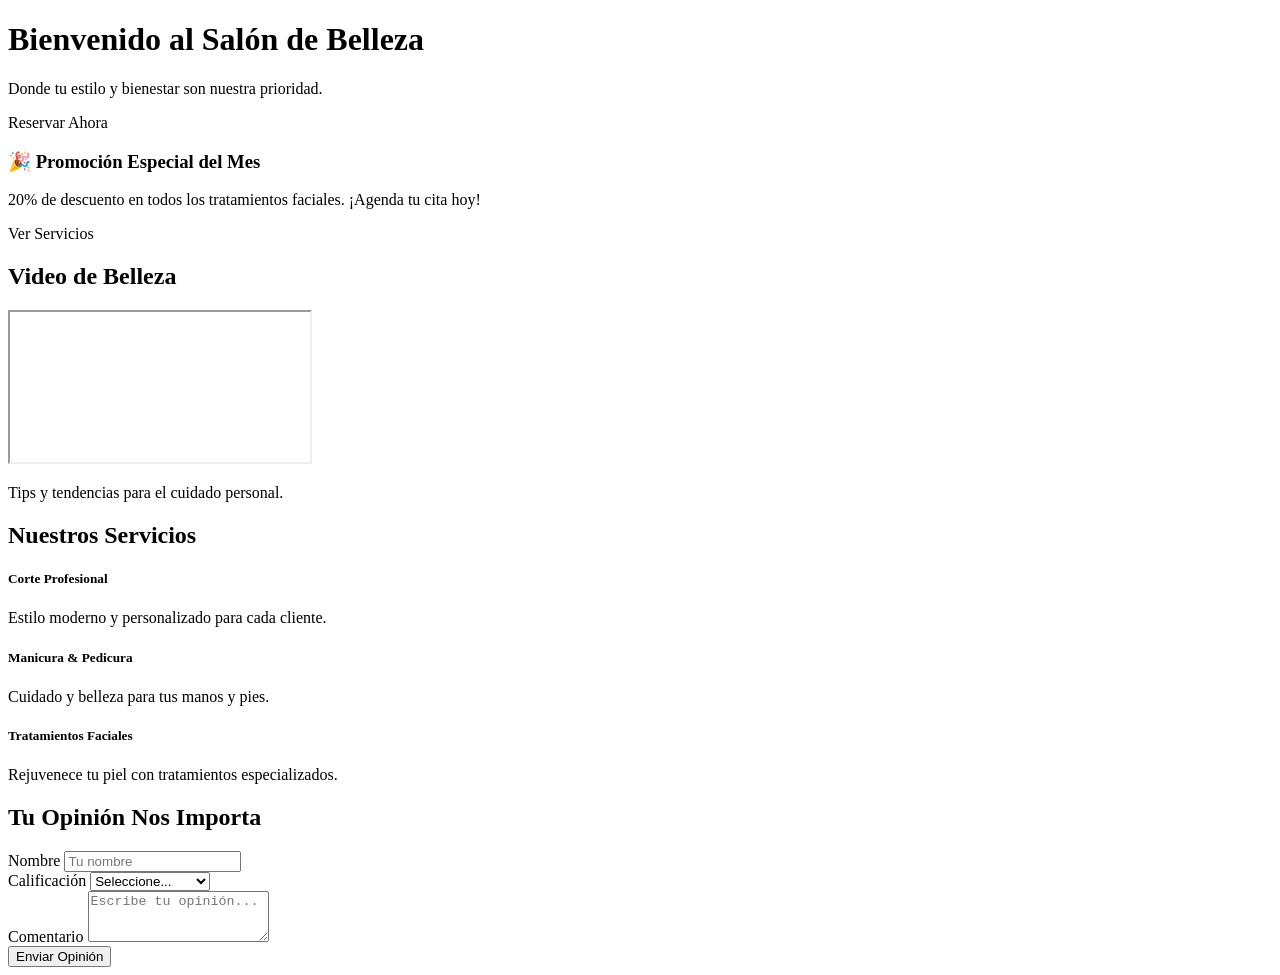
<file: CasoPractico01_LucianoSeravalliLeon/src/main/resources/templates/index.html>
<!DOCTYPE html>
<html xmlns:th="http://www.thymeleaf.org">
    <head th:replace="general/fragmentos_general :: head"></head>
    <body>

        <div th:replace="general/fragmentos_general :: navbar"></div>
        <div th:replace="general/fragmentos_general :: mensajes"></div>

        <!-- ================= HERO SECTION ================= -->
        <div class="container-fluid bg-light py-5 text-center">
            <div class="container">
                <h1 class="display-4 fw-bold">Bienvenido al Salón de Belleza</h1>
                <p class="lead">
                    Donde tu estilo y bienestar son nuestra prioridad.
                </p>
                <a class="btn btn-primary btn-lg mt-3" th:href="@{/reservas/nuevo}">
                    <i class="fa-solid fa-calendar-plus"></i>
                    Reservar Ahora
                </a>
            </div>
        </div>

        <!-- ================= PROMOCIÓN ================= -->
        <div class="container mt-5">
            <div class="card shadow-lg border-0">
                <div class="card-body text-center">
                    <h3 class="card-title text-primary">🎉 Promoción Especial del Mes</h3>
                    <p class="card-text">
                        20% de descuento en todos los tratamientos faciales. ¡Agenda tu cita hoy!
                    </p>
                    <a th:href="@{/servicios/listado}" class="btn btn-outline-primary">
                        Ver Servicios
                    </a>
                </div>
            </div>
        </div>

        <!-- ================= VIDEO (REQUISITO EXAMEN) ================= -->
        <div class="container mt-5">
            <h2 class="text-center mb-4">Video de Belleza</h2>
            <div class="card shadow border-0">
                <div class="card-body">
                    <div class="ratio ratio-16x9">
                        <!-- Puedes cambiar el ID del video si te piden otro -->
                        <iframe
                            src="https://www.youtube.com/embed/6v2L2UGZJAM"
                            title="Video de Belleza"
                            allow="accelerometer; autoplay; clipboard-write; encrypted-media; gyroscope; picture-in-picture"
                            allowfullscreen>
                        </iframe>
                    </div>
                    <p class="text-muted mt-3 mb-0">
                        Tips y tendencias para el cuidado personal.
                    </p>
                </div>
            </div>
        </div>

        <!-- ================= SERVICIOS DESTACADOS ================= -->
        <div class="container mt-5">
            <h2 class="text-center mb-4">Nuestros Servicios</h2>

            <div class="row">

                <div class="col-md-4 mb-4">
                    <div class="card h-100 shadow-sm">
                        <div class="card-body text-center">
                            <i class="fa-solid fa-scissors fa-3x text-primary mb-3"></i>
                            <h5 class="card-title">Corte Profesional</h5>
                            <p class="card-text">
                                Estilo moderno y personalizado para cada cliente.
                            </p>
                        </div>
                    </div>
                </div>

                <div class="col-md-4 mb-4">
                    <div class="card h-100 shadow-sm">
                        <div class="card-body text-center">
                            <i class="fa-solid fa-hand-sparkles fa-3x text-primary mb-3"></i>
                            <h5 class="card-title">Manicura & Pedicura</h5>
                            <p class="card-text">
                                Cuidado y belleza para tus manos y pies.
                            </p>
                        </div>
                    </div>
                </div>

                <div class="col-md-4 mb-4">
                    <div class="card h-100 shadow-sm">
                        <div class="card-body text-center">
                            <i class="fa-solid fa-spa fa-3x text-primary mb-3"></i>
                            <h5 class="card-title">Tratamientos Faciales</h5>
                            <p class="card-text">
                                Rejuvenece tu piel con tratamientos especializados.
                            </p>
                        </div>
                    </div>
                </div>

            </div>
        </div>

        <!-- ================= OPINIONES (FORM BREVE) ================= -->
        <div class="container mt-5 mb-5">
            <h2 class="text-center mb-4">Tu Opinión Nos Importa</h2>

            <div class="row justify-content-center">
                <div class="col-lg-7">
                    <div class="card shadow border-0">
                        <div class="card-body p-4">

                            <form th:action="@{/opiniones/enviar}" method="post">
                                <div class="row g-3">

                                    <div class="col-md-6">
                                        <label class="form-label">Nombre</label>
                                        <input type="text" name="nombre" class="form-control"
                                               placeholder="Tu nombre" required>
                                    </div>

                                    <div class="col-md-6">
                                        <label class="form-label">Calificación</label>
                                        <select name="calificacion" class="form-select" required>
                                            <option value="" disabled selected>Seleccione...</option>
                                            <option value="5">(5/5) Excelente</option>
                                            <option value="4">(4/5) Muy bueno</option>
                                            <option value="3">(3/5) Bueno</option>
                                            <option value="2">(2/5) Regular</option>
                                            <option value="1">(1/5) Malo</option>
                                        </select>
                                    </div>

                                    <div class="col-12">
                                        <label class="form-label">Comentario</label>
                                        <textarea name="comentario" class="form-control" rows="3"
                                                  placeholder="Escribe tu opinión..." required></textarea>
                                    </div>

                                    <div class="col-12 d-grid">
                                        <button class="btn btn-primary" type="submit">
                                            <i class="fa-solid fa-star"></i> Enviar Opinión
                                        </button>
                                    </div>

                                </div>
                            </form>

                        </div>
                    </div>
                </div>
            </div>
        </div>

        <div th:replace="general/fragmentos_general :: footer"></div>

    </body>
</html>
</file>
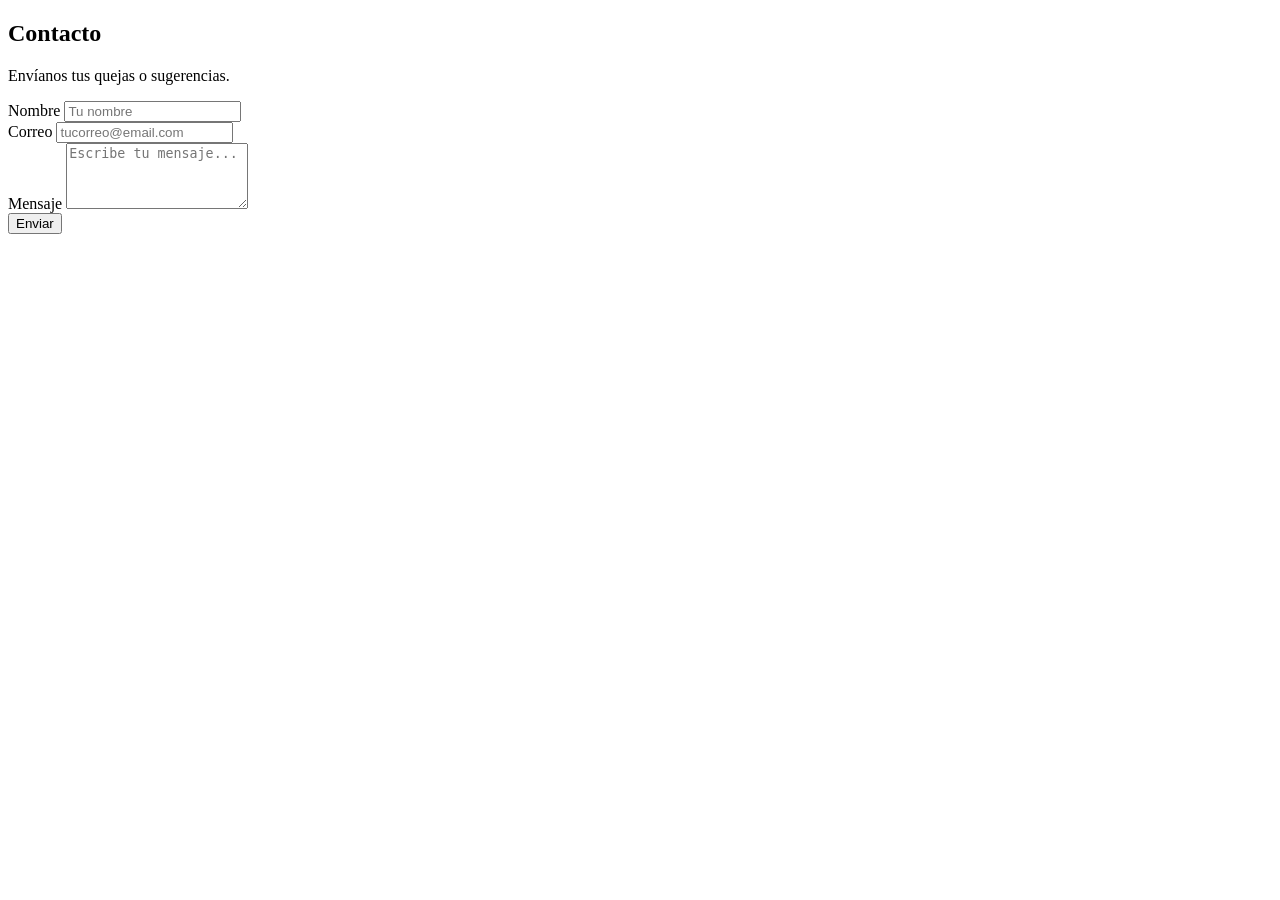
<file: CasoPractico01_LucianoSeravalliLeon/src/main/resources/templates/contacto.html>
<!DOCTYPE html>
<html xmlns:th="http://www.thymeleaf.org">
    <head th:replace="general/fragmentos_general :: head"></head>
    <body>

        <div th:replace="general/fragmentos_general :: navbar"></div>
        <div th:replace="general/fragmentos_general :: mensajes"></div>

        <div class="container mt-5 mb-5">
            <div class="row justify-content-center">
                <div class="col-lg-6">

                    <div class="card shadow-lg border-0">
                        <div class="card-body p-4">

                            <h2 class="text-center mb-3">Contacto</h2>
                            <p class="text-center text-muted">
                                Envíanos tus quejas o sugerencias.
                            </p>

                            <form th:action="@{/contacto/enviar}" method="post">

                                <div class="mb-3">
                                    <label class="form-label">Nombre</label>
                                    <input type="text"
                                           class="form-control"
                                           name="nombre"
                                           placeholder="Tu nombre"
                                           required>
                                </div>

                                <div class="mb-3">
                                    <label class="form-label">Correo</label>
                                    <input type="email"
                                           class="form-control"
                                           name="correo"
                                           placeholder="tucorreo@email.com"
                                           required>
                                </div>

                                <div class="mb-3">
                                    <label class="form-label">Mensaje</label>
                                    <textarea class="form-control"
                                              name="mensaje"
                                              rows="4"
                                              placeholder="Escribe tu mensaje..."
                                              required></textarea>
                                </div>

                                <div class="d-grid">
                                    <button class="btn btn-primary" type="submit">
                                        <i class="fa-solid fa-paper-plane"></i>
                                        Enviar
                                    </button>
                                </div>

                            </form>

                        </div>
                    </div>

                </div>
            </div>
        </div>

        <div th:replace="general/fragmentos_general :: footer"></div>

    </body>
</html>
</file>
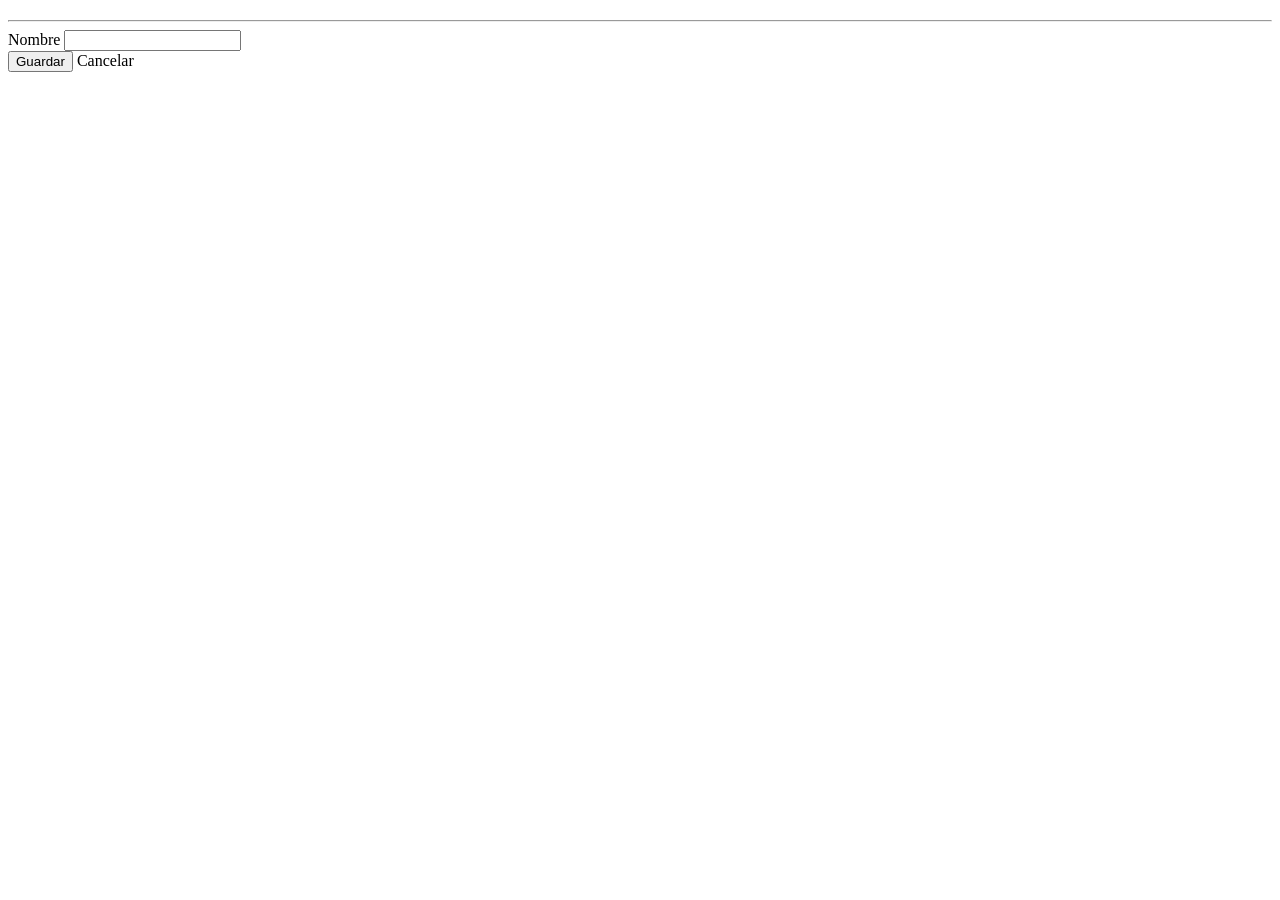
<file: CasoPractico01_LucianoSeravalliLeon/src/main/resources/templates/categorias/form.html>
<!DOCTYPE html>
<html xmlns:th="http://www.thymeleaf.org">
    <head th:replace="general/fragmentos_general :: head"></head>
    <body>

        <div th:replace="general/fragmentos_general :: navbar"></div>
        <div th:replace="general/fragmentos_general :: mensajes"></div>

        <div class="container mt-4">
            <h2 th:text="${categoria.idCategoria == null ? 'Nueva Categoría' : 'Editar Categoría'}"></h2>
            <hr>

            <form th:action="@{/categorias/guardar}" method="post" th:object="${categoria}">
                <input type="hidden" th:field="*{idCategoria}" />

                <div class="mb-3">
                    <label class="form-label">Nombre</label>
                    <input class="form-control" type="text" th:field="*{nombre}" required maxlength="50" />
                </div>

                <button class="btn btn-primary" type="submit">
                    <i class="fa-solid fa-floppy-disk"></i> Guardar
                </button>

                <a class="btn btn-secondary" th:href="@{/categorias/listado}">
                    Cancelar
                </a>
            </form>
        </div>

        <div th:replace="general/fragmentos_general :: footer"></div>
    </body>
</html>
</file>
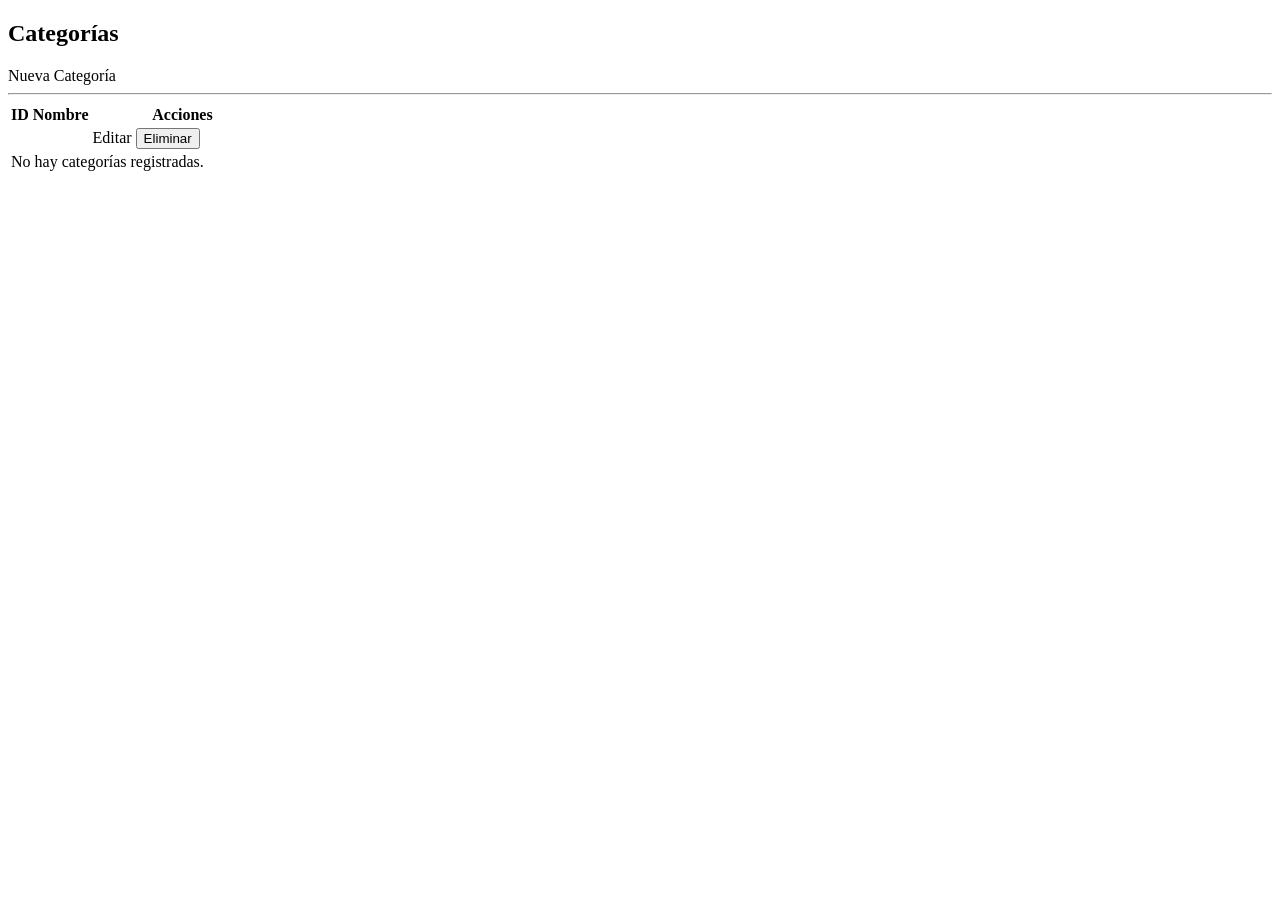
<file: CasoPractico01_LucianoSeravalliLeon/src/main/resources/templates/categorias/listado.html>
<!DOCTYPE html>
<html xmlns:th="http://www.thymeleaf.org">
    <head th:replace="general/fragmentos_general :: head"></head>
    <body>

        <div th:replace="general/fragmentos_general :: navbar"></div>
        <div th:replace="general/fragmentos_general :: mensajes"></div>

        <div class="container mt-4">
            <div class="d-flex justify-content-between align-items-center">
                <h2>Categorías</h2>
                <a class="btn btn-primary" th:href="@{/categorias/nuevo}">
                    <i class="fa-solid fa-plus"></i> Nueva Categoría
                </a>
            </div>

            <hr>

            <table class="table table-striped table-hover mt-3">
                <thead class="table-dark">
                    <tr>
                        <th>ID</th>
                        <th>Nombre</th>
                        <th style="width: 180px;">Acciones</th>
                    </tr>
                </thead>
                <tbody>
                    <tr th:each="c : ${categorias}">
                        <td th:text="${c.idCategoria}"></td>
                        <td th:text="${c.nombre}"></td>
                        <td>
                            <a class="btn btn-warning btn-sm"
                               th:href="@{/categorias/editar(idCategoria=${c.idCategoria})}">
                                <i class="fa-solid fa-pen"></i> Editar
                            </a>

                            <form th:action="@{/categorias/eliminar}" method="post" style="display:inline;">
                                <input type="hidden" name="idCategoria" th:value="${c.idCategoria}" />
                                <button class="btn btn-danger btn-sm" type="submit"
                                        onclick="return confirm('¿Eliminar esta categoría?');">
                                    <i class="fa-solid fa-trash"></i> Eliminar
                                </button>
                            </form>
                        </td>
                    </tr>

                    <tr th:if="${#lists.isEmpty(categorias)}">
                        <td colspan="3" class="text-center">No hay categorías registradas.</td>
                    </tr>
                </tbody>
            </table>
        </div>

        <div th:replace="general/fragmentos_general :: footer"></div>
    </body>
</html>
</file>
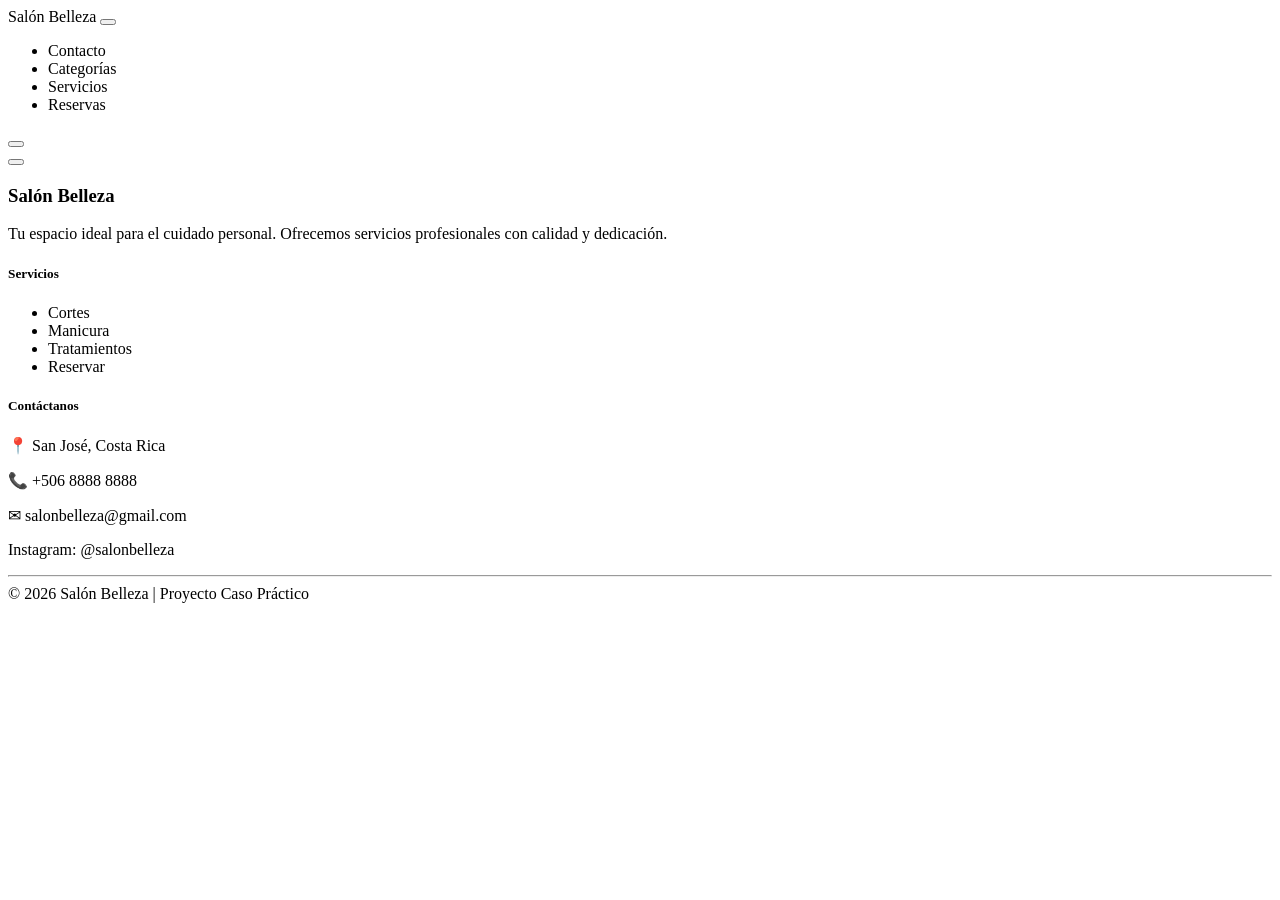
<file: CasoPractico01_LucianoSeravalliLeon/src/main/resources/templates/general/fragmentos_general.html>
<!DOCTYPE html>
<html xmlns:th="http://www.thymeleaf.org">

    <!-- ================= HEAD ================= -->
    <head th:fragment="head">
        <meta charset="UTF-8">
        <meta name="viewport" content="width=device-width, initial-scale=1">

        <title>Salón Belleza</title>

        <!-- Bootstrap 5.3.8 -->
        <link rel="stylesheet"
              th:href="@{/webjars/bootstrap/5.3.8/css/bootstrap.min.css}" />

        <!-- Font Awesome -->
        <link rel="stylesheet"
              th:href="@{/webjars/font-awesome/7.0.0/css/all.min.css}" />

        <!-- CSS Personalizado -->
        <link rel="stylesheet"
              th:href="@{/css/estilos.css}" />
    </head>


    <body>

        <!-- ================= HEADER / NAVBAR ================= -->
        <nav class="navbar navbar-expand-lg navbar-dark custom-header"
             th:fragment="navbar">

            <div class="container">

                <!-- Logo -->
                <a class="navbar-brand fw-bold fs-3" th:href="@{/}">
                    Salón Belleza
                </a>

                <!-- Botón responsive -->
                <button class="navbar-toggler"
                        type="button"
                        data-bs-toggle="collapse"
                        data-bs-target="#navbarNav">
                    <span class="navbar-toggler-icon"></span>
                </button>

                <!-- Menú -->
                <div class="collapse navbar-collapse justify-content-end"
                     id="navbarNav">

                    <ul class="navbar-nav align-items-center">

                        <li class="nav-item mx-3">
                            <a class="nav-link" th:href="@{/contacto}">
                                <i class="fa-solid fa-envelope"></i> Contacto
                            </a>
                        </li>

                        <li class="nav-item mx-3">
                            <a class="nav-link" th:href="@{/categorias/listado}">
                                Categorías
                            </a>
                        </li>

                        <li class="nav-item mx-3">
                            <a class="nav-link" th:href="@{/servicios/listado}">
                                Servicios
                            </a>
                        </li>

                        <li class="nav-item mx-3">
                            <a class="nav-link" th:href="@{/reservas/listado}">
                                Reservas
                            </a>
                        </li>

                    </ul>
                </div>
            </div>
        </nav>


        <!-- ================= MENSAJES FLASH ================= -->
        <div class="container mt-3"
             th:fragment="mensajes">

            <div th:if="${exito}"
                 class="alert alert-success alert-dismissible fade show"
                 role="alert">
                <span th:text="${exito}"></span>
                <button type="button"
                        class="btn-close"
                        data-bs-dismiss="alert"></button>
            </div>

            <div th:if="${error}"
                 class="alert alert-danger alert-dismissible fade show"
                 role="alert">
                <span th:text="${error}"></span>
                <button type="button"
                        class="btn-close"
                        data-bs-dismiss="alert"></button>
            </div>
        </div>


        <!-- ================= FOOTER ================= -->
        <footer class="custom-footer text-white mt-5"
                th:fragment="footer">

            <div class="container py-5">

                <div class="row">

                    <!-- Marca -->
                    <div class="col-md-4 mb-4">
                        <h3 class="fw-bold">Salón Belleza</h3>
                        <p>
                            Tu espacio ideal para el cuidado personal.
                            Ofrecemos servicios profesionales con calidad y dedicación.
                        </p>
                    </div>

                    <!-- Enlaces -->
                    <div class="col-md-4 mb-4">
                        <h5 class="fw-bold">Servicios</h5>
                        <ul class="list-unstyled">
                            <li><a th:href="@{/servicios/listado}" class="footer-link">Cortes</a></li>
                            <li><a th:href="@{/servicios/listado}" class="footer-link">Manicura</a></li>
                            <li><a th:href="@{/servicios/listado}" class="footer-link">Tratamientos</a></li>
                            <li><a th:href="@{/reservas/listado}" class="footer-link">Reservar</a></li>
                        </ul>
                    </div>

                    <!-- Contacto -->
                    <div class="col-md-4 mb-4">
                        <h5 class="fw-bold">Contáctanos</h5>
                        <p class="mb-1">📍 San José, Costa Rica</p>
                        <p class="mb-1">📞 +506 8888 8888</p>
                        <p class="mb-1">✉ salonbelleza@gmail.com</p>
                        <p>Instagram: @salonbelleza</p>
                    </div>

                </div>

                <hr class="border-light">

                <div class="text-center">
                    © 2026 Salón Belleza | Proyecto Caso Práctico
                </div>

            </div>

            <!-- Bootstrap JS -->
            <script th:src="@{/webjars/bootstrap/5.3.8/js/bootstrap.bundle.min.js}"></script>
        </footer>

    </body>
</html>
</file>
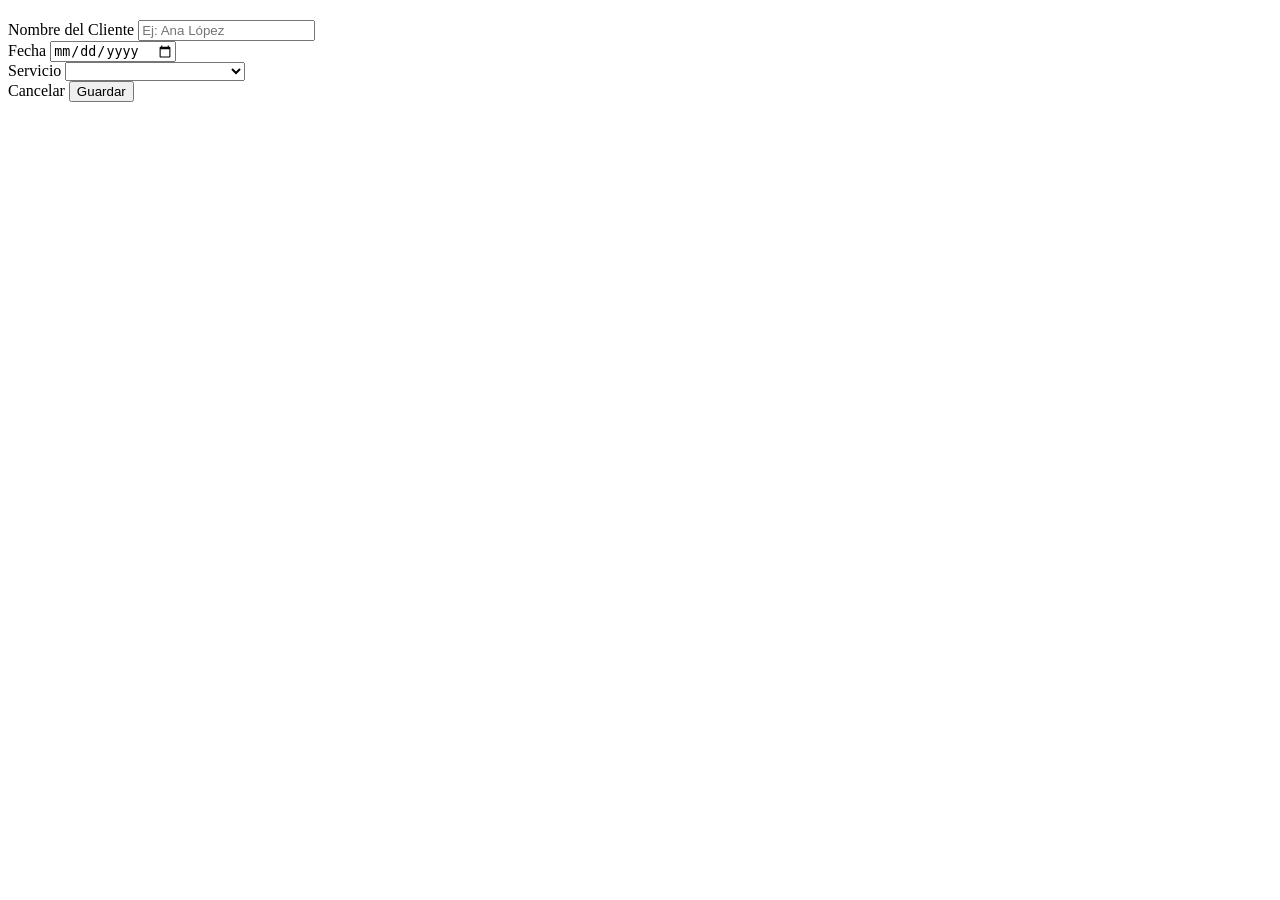
<file: CasoPractico01_LucianoSeravalliLeon/src/main/resources/templates/reservas/form.html>
<!DOCTYPE html>
<html xmlns:th="http://www.thymeleaf.org">
    <head th:replace="general/fragmentos_general :: head"></head>
    <body>

        <div th:replace="general/fragmentos_general :: navbar"></div>
        <div th:replace="general/fragmentos_general :: mensajes"></div>

        <div class="container mt-4 mb-5">
            <div class="row justify-content-center">
                <div class="col-lg-7">

                    <div class="card shadow border-0">
                        <div class="card-body p-4">

                            <h2 class="mb-3"
                                th:text="${reserva.idReserva == null ? 'Nueva Reserva' : 'Editar Reserva'}">
                            </h2>

                            <form th:action="@{/reservas/guardar}"
                                  method="post"
                                  th:object="${reserva}">

                                <!-- ID oculto para edición -->
                                <input type="hidden" th:field="*{idReserva}" />

                                <!-- Nombre cliente -->
                                <div class="mb-3">
                                    <label class="form-label">Nombre del Cliente</label>
                                    <input type="text"
                                           class="form-control"
                                           th:field="*{nombreCliente}"
                                           maxlength="50"
                                           placeholder="Ej: Ana López"
                                           required>
                                </div>

                                <!-- Fecha -->
                                <div class="mb-3">
                                    <label class="form-label">Fecha</label>
                                    <input type="date"
                                           class="form-control"
                                           th:field="*{fecha}"
                                           required>
                                </div>

                                <!-- Servicio (IMPORTANTE: enviar solo idServicio) -->
                                <div class="mb-3">
                                    <label class="form-label">Servicio</label>
                                    <select class="form-select"
                                            name="idServicio"
                                            required>

                                        <option value=""
                                                disabled
                                                th:selected="${idServicioSeleccionado == null}">
                                            -- Seleccione un servicio --
                                        </option>

                                        <option th:each="s : ${servicios}"
                                                th:value="${s.idServicio}"
                                                th:text="${s.nombre}"
                                                th:selected="${idServicioSeleccionado != null and s.idServicio == idServicioSeleccionado}">
                                        </option>

                                    </select>
                                </div>

                                <!-- Botones -->
                                <div class="d-flex justify-content-between">
                                    <a class="btn btn-secondary"
                                       th:href="@{/reservas/listado}">
                                        Cancelar
                                    </a>

                                    <button type="submit" class="btn btn-primary">
                                        <i class="fa-solid fa-floppy-disk"></i> Guardar
                                    </button>
                                </div>

                            </form>

                        </div>
                    </div>

                </div>
            </div>
        </div>

        <div th:replace="general/fragmentos_general :: footer"></div>

    </body>
</html>
</file>
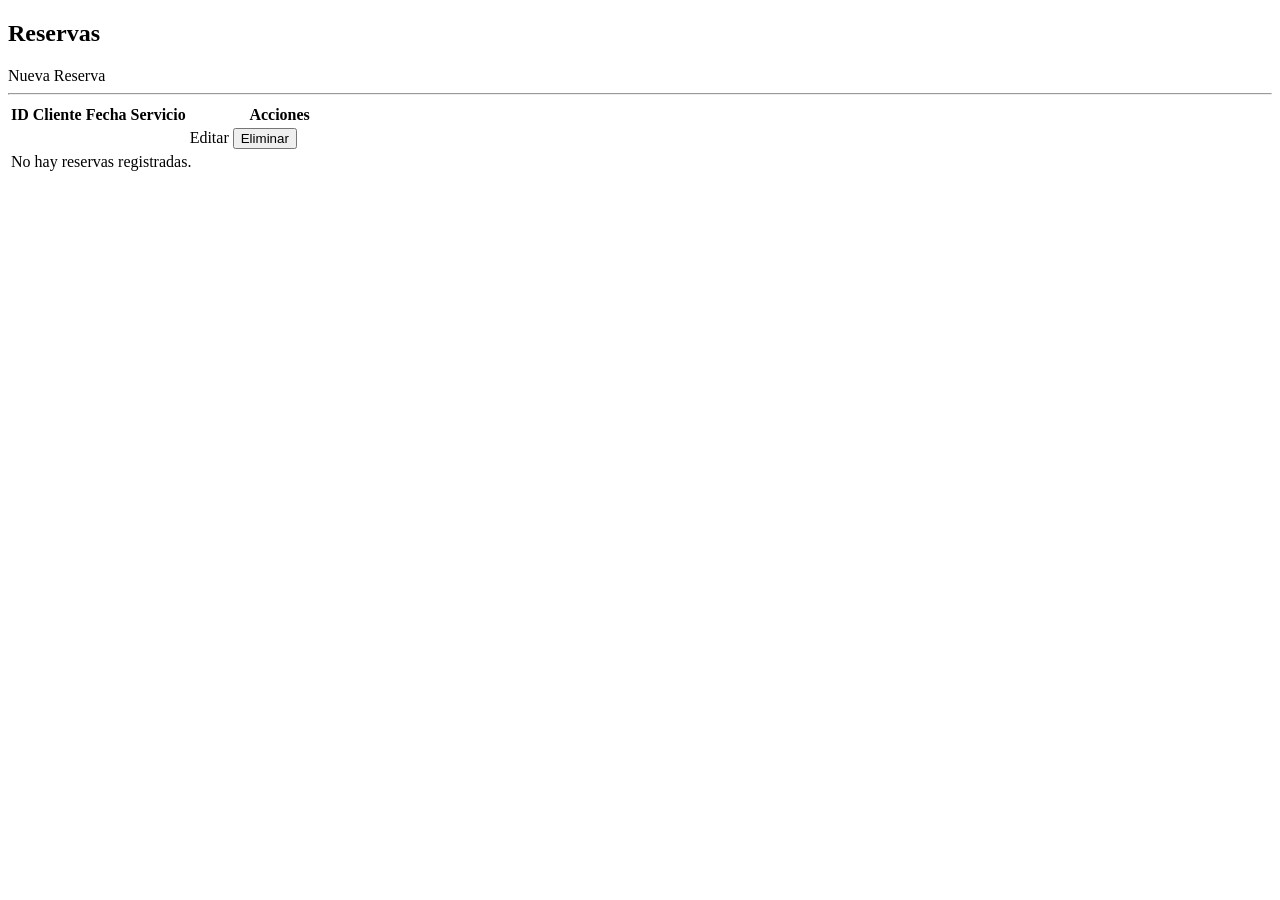
<file: CasoPractico01_LucianoSeravalliLeon/src/main/resources/templates/reservas/listado.html>
<!DOCTYPE html>
<html xmlns:th="http://www.thymeleaf.org">
    <head th:replace="general/fragmentos_general :: head"></head>
    <body>

        <div th:replace="general/fragmentos_general :: navbar"></div>
        <div th:replace="general/fragmentos_general :: mensajes"></div>

        <div class="container mt-4">
            <div class="d-flex justify-content-between align-items-center">
                <h2>Reservas</h2>
                <a class="btn btn-primary" th:href="@{/reservas/nuevo}">
                    <i class="fa-solid fa-plus"></i> Nueva Reserva
                </a>
            </div>

            <hr>

            <table class="table table-striped table-hover mt-3">
                <thead class="table-dark">
                    <tr>
                        <th>ID</th>
                        <th>Cliente</th>
                        <th>Fecha</th>
                        <th>Servicio</th>
                        <th style="width: 180px;">Acciones</th>
                    </tr>
                </thead>
                <tbody>
                    <tr th:each="r : ${reservas}">
                        <td th:text="${r.idReserva}"></td>
                        <td th:text="${r.nombreCliente}"></td>
                        <td th:text="${r.fecha}"></td>
                        <td th:text="${r.servicio.nombre}"></td>
                        <td>
                            <a class="btn btn-warning btn-sm"
                               th:href="@{/reservas/editar(idReserva=${r.idReserva})}">
                                <i class="fa-solid fa-pen"></i> Editar
                            </a>

                            <form th:action="@{/reservas/eliminar}" method="post" style="display:inline;">
                                <input type="hidden" name="idReserva" th:value="${r.idReserva}" />
                                <button class="btn btn-danger btn-sm" type="submit"
                                        onclick="return confirm('¿Eliminar esta reserva?');">
                                    <i class="fa-solid fa-trash"></i> Eliminar
                                </button>
                            </form>
                        </td>
                    </tr>

                    <tr th:if="${#lists.isEmpty(reservas)}">
                        <td colspan="5" class="text-center">No hay reservas registradas.</td>
                    </tr>
                </tbody>
            </table>
        </div>

        <div th:replace="general/fragmentos_general :: footer"></div>
    </body>
</html>
</file>
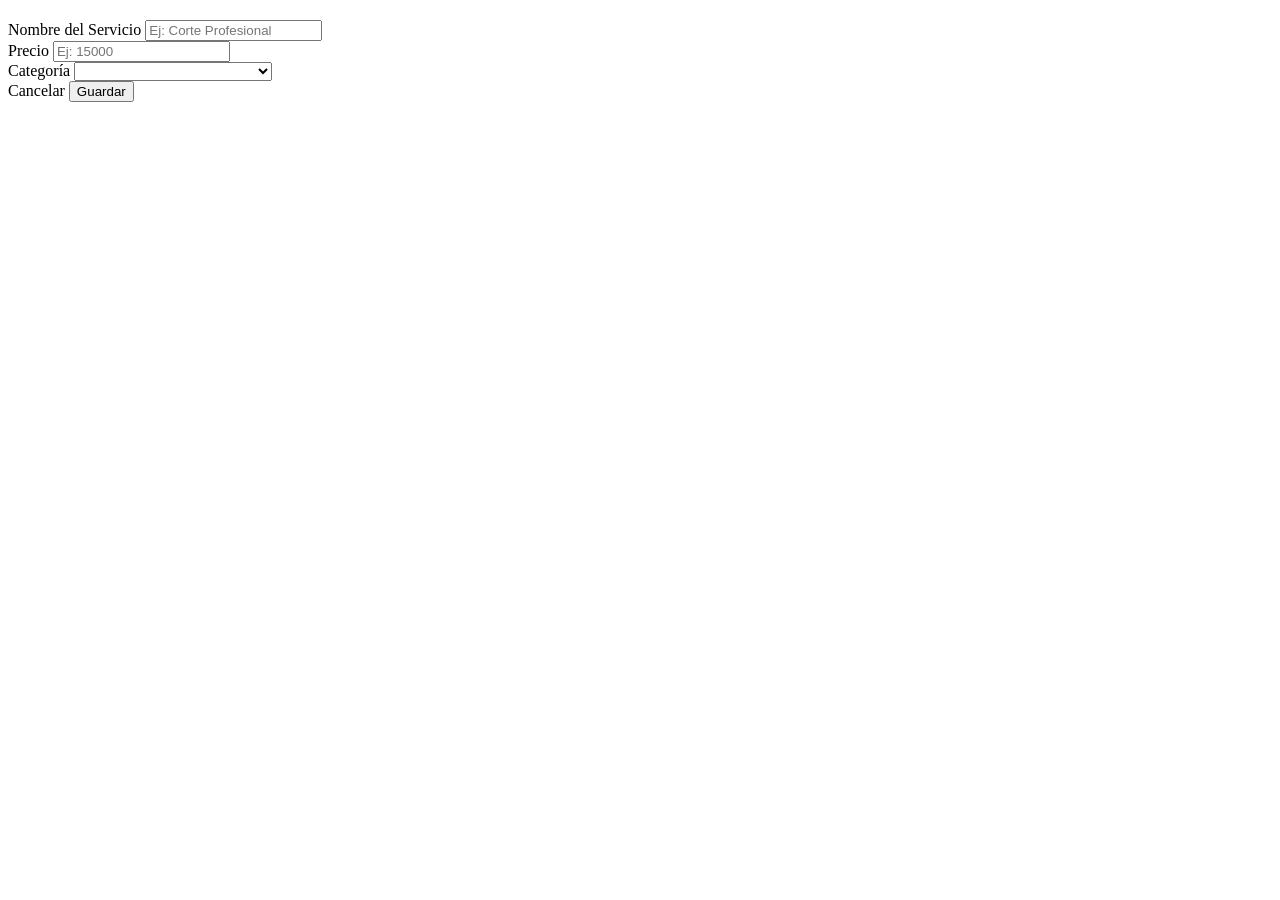
<file: CasoPractico01_LucianoSeravalliLeon/src/main/resources/templates/servicios/form.html>
<!DOCTYPE html>
<html xmlns:th="http://www.thymeleaf.org">
    <head th:replace="general/fragmentos_general :: head"></head>
    <body>

        <div th:replace="general/fragmentos_general :: navbar"></div>
        <div th:replace="general/fragmentos_general :: mensajes"></div>

        <div class="container mt-4 mb-5">

            <div class="row justify-content-center">
                <div class="col-lg-7">

                    <div class="card shadow border-0">
                        <div class="card-body p-4">

                            <h2 class="mb-3"
                                th:text="${servicio.idServicio == null ? 'Nuevo Servicio' : 'Editar Servicio'}">
                            </h2>

                            <form th:action="@{/servicios/guardar}"
                                  method="post"
                                  th:object="${servicio}">

                                <!-- ID oculto (para edición) -->
                                <input type="hidden" th:field="*{idServicio}" />

                                <!-- Nombre -->
                                <div class="mb-3">
                                    <label class="form-label">Nombre del Servicio</label>
                                    <input type="text"
                                           class="form-control"
                                           th:field="*{nombre}"
                                           placeholder="Ej: Corte Profesional"
                                           maxlength="50"
                                           required>
                                </div>

                                <!-- Precio -->
                                <div class="mb-3">
                                    <label class="form-label">Precio</label>
                                    <input type="number"
                                           class="form-control"
                                           th:field="*{precio}"
                                           step="0.01"
                                           min="0"
                                           placeholder="Ej: 15000"
                                           required>
                                </div>

                                <!-- Categoría (IMPORTANTE: enviar solo idCategoria) -->
                                <div class="mb-3">
                                    <label class="form-label">Categoría</label>
                                    <select class="form-select"
                                            name="idCategoria"
                                            required>

                                        <option value=""
                                                disabled
                                                th:selected="${idCategoriaSeleccionada == null}">
                                            -- Seleccione una categoría --
                                        </option>

                                        <option th:each="c : ${categorias}"
                                                th:value="${c.idCategoria}"
                                                th:text="${c.nombre}"
                                                th:selected="${idCategoriaSeleccionada != null and c.idCategoria == idCategoriaSeleccionada}">
                                        </option>

                                    </select>
                                </div>

                                <!-- Botones -->
                                <div class="d-flex justify-content-between">

                                    <a class="btn btn-secondary"
                                       th:href="@{/servicios/listado}">
                                        Cancelar
                                    </a>

                                    <button type="submit"
                                            class="btn btn-primary">
                                        <i class="fa-solid fa-floppy-disk"></i>
                                        Guardar
                                    </button>

                                </div>

                            </form>

                        </div>
                    </div>

                </div>
            </div>

        </div>

        <div th:replace="general/fragmentos_general :: footer"></div>

    </body>
</html>
</file>
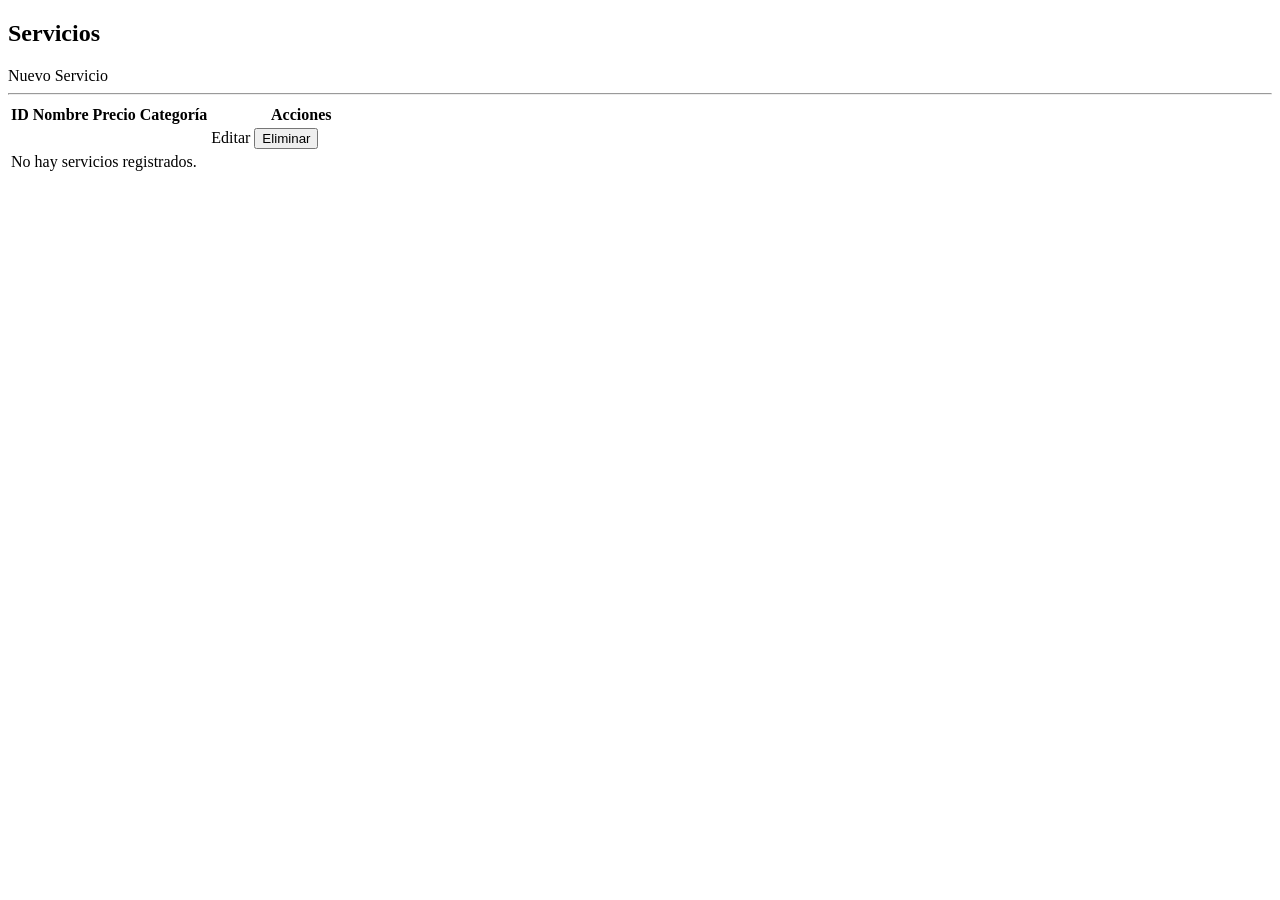
<file: CasoPractico01_LucianoSeravalliLeon/src/main/resources/templates/servicios/listado.html>
<!DOCTYPE html>
<html xmlns:th="http://www.thymeleaf.org">
    <head th:replace="general/fragmentos_general :: head"></head>
    <body>

        <div th:replace="general/fragmentos_general :: navbar"></div>
        <div th:replace="general/fragmentos_general :: mensajes"></div>

        <div class="container mt-4">
            <div class="d-flex justify-content-between align-items-center">
                <h2>Servicios</h2>
                <a class="btn btn-primary" th:href="@{/servicios/nuevo}">
                    <i class="fa-solid fa-plus"></i> Nuevo Servicio
                </a>
            </div>

            <hr>

            <table class="table table-striped table-hover mt-3">
                <thead class="table-dark">
                    <tr>
                        <th>ID</th>
                        <th>Nombre</th>
                        <th>Precio</th>
                        <th>Categoría</th>
                        <th style="width: 180px;">Acciones</th>
                    </tr>
                </thead>
                <tbody>
                    <tr th:each="s : ${servicios}">
                        <td th:text="${s.idServicio}"></td>
                        <td th:text="${s.nombre}"></td>
                        <td th:text="${#numbers.formatDecimal(s.precio, 1, 'COMMA', 2, 'POINT')}"></td>
                        <td th:text="${s.categoria.nombre}"></td>
                        <td>
                            <a class="btn btn-warning btn-sm"
                               th:href="@{/servicios/editar(idServicio=${s.idServicio})}">
                                <i class="fa-solid fa-pen"></i> Editar
                            </a>

                            <form th:action="@{/servicios/eliminar}" method="post" style="display:inline;">
                                <input type="hidden" name="idServicio" th:value="${s.idServicio}" />
                                <button class="btn btn-danger btn-sm" type="submit"
                                        onclick="return confirm('¿Eliminar este servicio?');">
                                    <i class="fa-solid fa-trash"></i> Eliminar
                                </button>
                            </form>
                        </td>
                    </tr>

                    <tr th:if="${#lists.isEmpty(servicios)}">
                        <td colspan="5" class="text-center">No hay servicios registrados.</td>
                    </tr>
                </tbody>
            </table>
        </div>

        <div th:replace="general/fragmentos_general :: footer"></div>
    </body>
</html>
</file>
